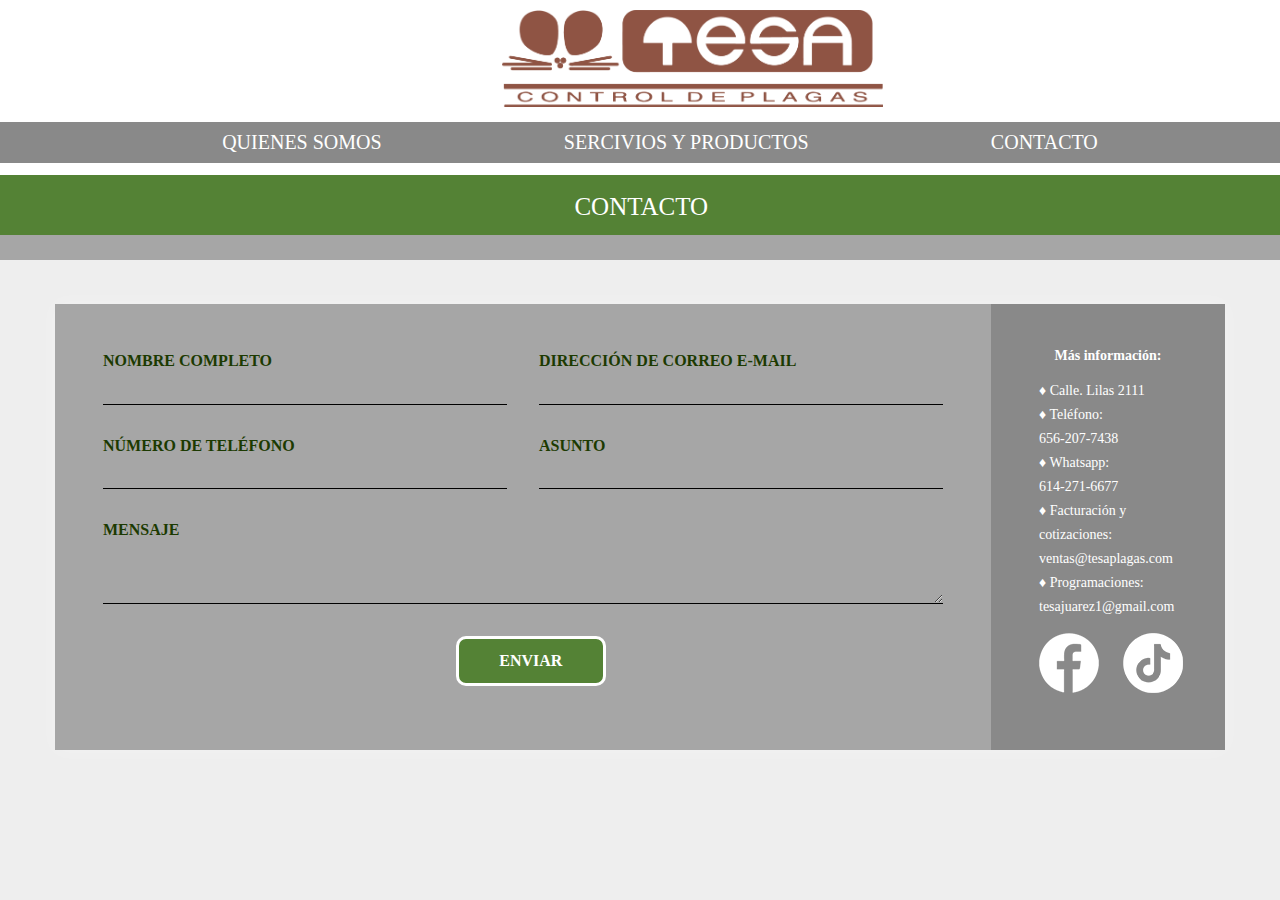
<file: contacto.html>
<!DOCTYPE>
<html lang="es">
    <meta charset="utf-8">
<title>TESA - CONTACTO</title>
<link rel="stylesheet" href="hoja%20estilo%20contacto.css">
<body>
 <header>
    <section class="logo">
        <nav>
        <a href="index.html"><img class="tesa" src="imagenes/Logo%20tesa.png"></a>
        </nav>
        </section>
    <section class="menu">
        <nav>
        <ul class="menu-horizontal">
            <li>
                <a href="quienessomos.html">QUIENES SOMOS</a>
            </li>
            <li>
                <a href="#">SERCIVIOS Y PRODUCTOS</a>
                <ul class="menu-vertical">
                    <li><a href="servicios.html">SERCIVIOS</a></li>
                    <li><a href="productos.html">PRODUCTOS</a></li>
                </ul>
            </li>
            <li><a href="contacto.html">CONTACTO</a></li>
        </ul>
    </nav>
        </section>
    </header>
    <section class="blanco"></section>
    <section class="verde1">
        <div class="servicios">
        <div class="texto">
            <p>CONTACTO</p>
            </div>
        </div>
    </section>
    <section class="barragris"></section>
    
   <div class="container">
        <div class="contact-wrapper animated bounceInUp">
            <div class="contact-form">
                <form action="">
                    <p>
                        <label>NOMBRE COMPLETO</label>
                        <input type="text" name="fullname">
                    </p>
                    <p>
                        <label>DIRECCIÓN DE CORREO E-MAIL </label>
                        <input type="email" name="email">
                    </p>
                    <p>
                        <label>NÚMERO DE TELÉFONO </label>
                        <input type="tel" name="phone">
                    </p>
                    <p>
                        <label>ASUNTO</label>
                        <input type="text" name="affair">
                    </p>
                    <p class="block">
                        <label>MENSAJE</label>
                        <textarea name="message" rows="3"></textarea>
                    </p>
                    <p class="block">
                        <button class="boton">
                            ENVIAR
                        </button>
                    </p>
                </form>
            </div>
            <div class="contact-info">
                <h4>Más información:</h4>
                <ul>
                    <li><i class="fas fa-map-marker-alt"></i>♦ Calle. Lilas 2111</li>
                    <li><i class="fas fa-phone"></i>♦ Teléfono:<br> 656-207-7438<br>♦ Whatsapp:<br> 614-271-6677 </li>
                    <li><i class="fas fa-envelope-open-text"></i>♦ Facturación y cotizaciones:<br>
ventas@tesaplagas.com <br>♦ Programaciones:<br>
tesajuarez1@gmail.com </li>
                </ul>
                <a href="https://www.facebook.com/tesa.plagas"><img class="facebook" src="imagenes/icono%20fb.png"></a>
                <a href="https://www.tiktok.com/@tesaplagas?_t=8c1kizNjODO&_r=1&fbclid=IwAR34qom8PnLiy5lSvuKVbnEuhkUohMu3nwknn_g78pAtG3UPz3S-6jD4lGs"><img class="tiktok" src="imagenes/icono%20tiktok.png"></a> 
            </div>
        </div>

    </div>
    
    </body>
</html>
</file>
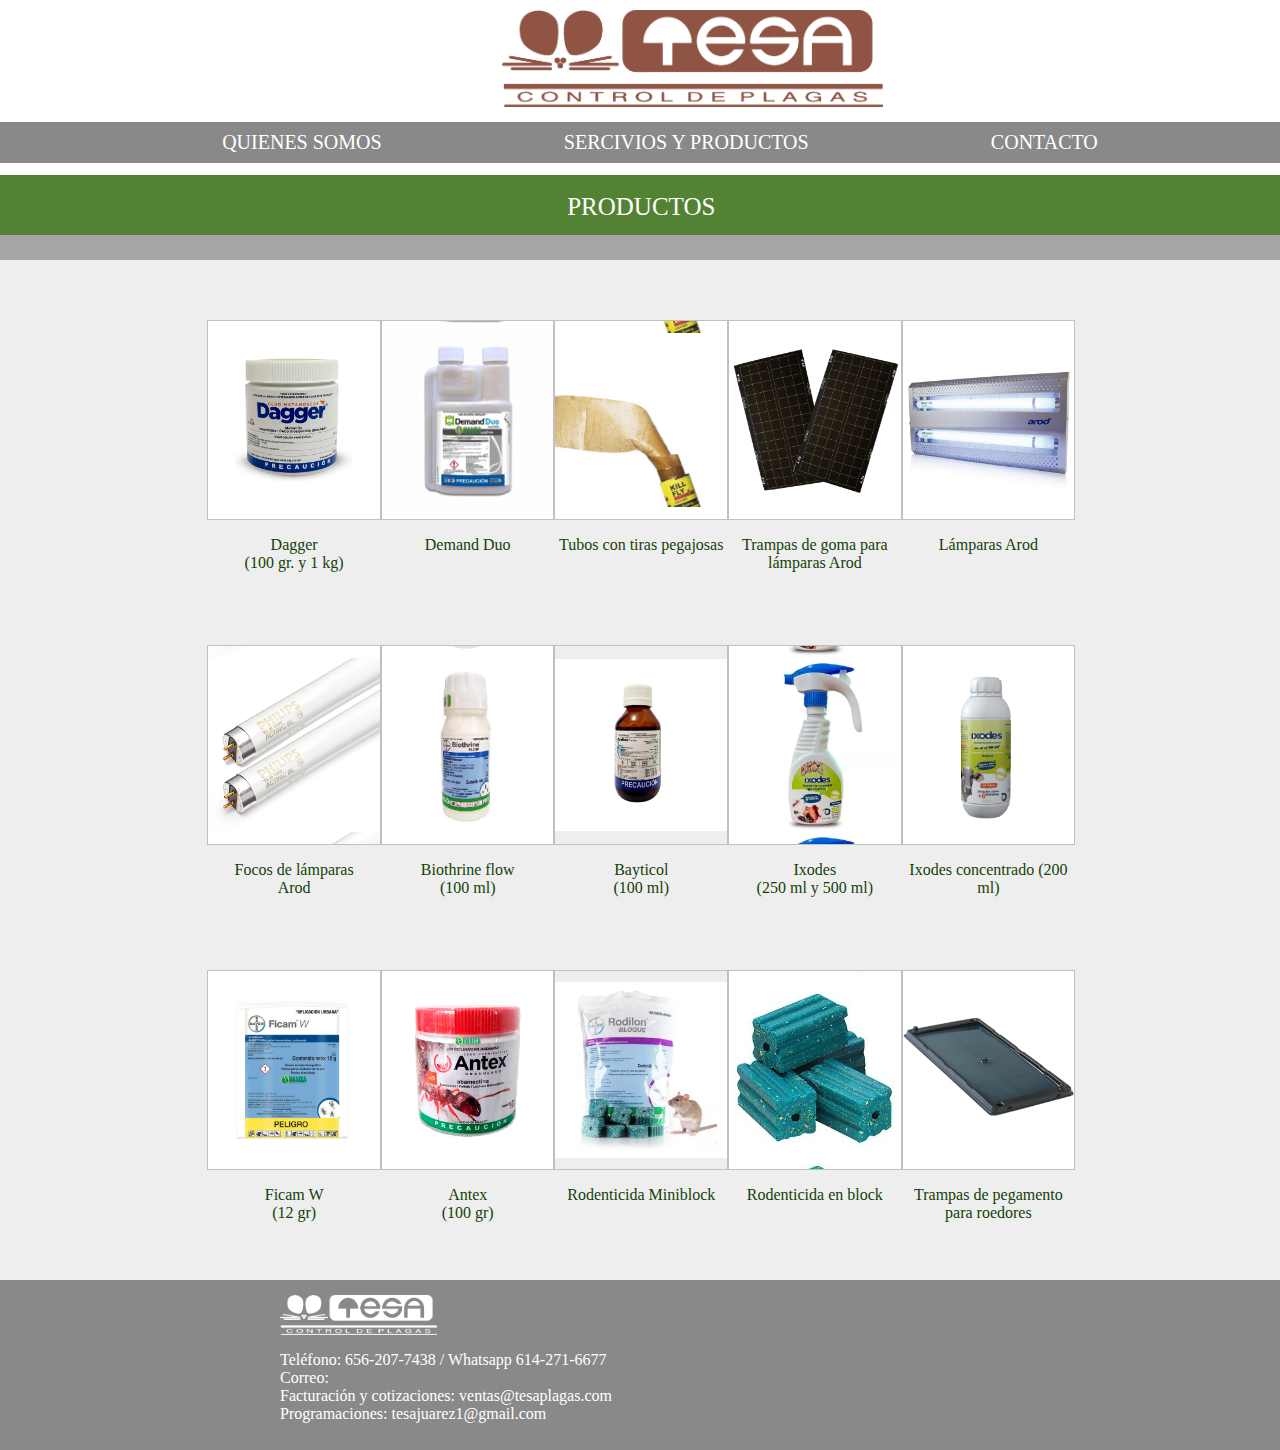
<file: productos.html>
<!DOCTYPE>
<html lang="es">
    <meta charset="utf-8">
<title>TESA - PRODUCTOS</title>
<link rel="stylesheet" href="hoja%20estilo%20productos.css">
<body>
 <header>
    <section class="logo">
        <nav>
        <a href="Index.html"><img class="tesa" src="imagenes/Logo%20tesa.png"></a>
        </nav>
        </section>
    <section class="menu">
        <nav>
        <ul class="menu-horizontal">
            <li>
                <a href="quienessomos.html">QUIENES SOMOS</a>
            </li>
            <li>
                <a href="#">SERCIVIOS Y PRODUCTOS</a>
                <ul class="menu-vertical">
                    <li><a href="servicios.html">SERCIVIOS</a></li>
                    <li><a href="productos.html">PRODUCTOS</a></li>
                </ul>
            </li>
            <li><a href="contacto.html">CONTACTO</a></li>
        </ul>
    </nav>
        </section>
    </header>
    <section class="blanco"></section>
    <section class="verde1">
        <div class="servicios">
        <div class="texto">
            <p>PRODUCTOS</p>
            </div>
        </div>
    </section>
    <section class="barragris"></section>   
    <section class="area2">
        <div class="tabla">
            <div class="contenedor1">
            <div class="item">
                <img class="dagger">
                <p>Dagger <br>
(100 gr. y 1 kg) </p>
                   <div class="middle1">
    <div class="text1">Contra:<br>
Moscas, mosquitos y <br>otros insectos<br> voladores.</div>
  </div>
            </div>
            
                <div class="item">
                <img class="demand">
                <p>Demand Duo</p>
    <div class="middle2">
    <div class="text2">Contra:<br>
Cucarachas, moscas,<br> hormigas, mosquitos,<br> pulgas, jejenes,<br> chaquistes, chinches, <br>avispas, pececillo plata,<br> insecto de fuego, <br>ecarabajo de alfombra,<br> milpies y cienpiés.</div>
  </div>
            </div>
                <div class="item">
                <img class="tubos">
                <p>Tubos con tiras pegajosas</p>
                   <div class="middle3">
    <div class="text3">Contra:<br>
Diferentes tipos <br>
de chinches</div>
  </div>
            </div>
                <div class="item">
                <img class="goma">
                <p>Trampas de goma para lámparas Arod </p>
    <div class="middle4">
    <div class="text4">Contra:<br>
Insectos voladores</div>
  </div>
            </div>
                <div class="item">
                <img class="lampara">
                <p>Lámparas Arod </p>
     <div class="middle5">
    <div class="text5">Contra:<br>
Insectos voladores</div>
  </div>      
            </div> 
            </div>
     <div class="contenedor2">
            <div class="item">
                <img class="focos">
                <p>Focos de lámparas<br> Arod </p>
                   <div class="middle6">
    <div class="text6">Contra:<br>
Insectos voladores </div>
  </div>
            </div>
            
                <div class="item">
                <img class="Biothrine">
                <p>Biothrine flow <br>
(100 ml)</p>
    <div class="middle7">
    <div class="text7">Contra:<br>
Garrapatas,<br> cucarachas y chinches </div>
  </div>
            </div>
                <div class="item">
                <img class="Bayticol">
                <p>Bayticol<br>
 (100 ml)</p>
                   <div class="middle8">
    <div class="text8">Contra:<br>
Garrapatas e<br> insectos de jardín</div>
  </div>
            </div>
                <div class="item">
                <img class="Ixodes">
                <p>Ixodes <br>
(250 ml y 500 ml)
 </p>
    <div class="middle9">
    <div class="text9">Contra:<br>
Garrapatas, chinches<br> y piojos</div>
  </div>
            </div>
                <div class="item">
                <img class="concentrado">
                <p>Ixodes concentrado (200 ml)  </p>
     <div class="middle10">
    <div class="text10">Contra:<br>
Garrapatas, chinches<br> y piojos</div>
  </div>      
            </div> 
            </div>
            <div class="contenedor3">
            <div class="item">
                <img class="Ficam">
                <p>Ficam W <br>
(12 gr)</p>
                   <div class="middle11">
    <div class="text11">Contra:<br>
Hormigas, arañas<br>
y alacranes </div>
  </div>
            </div>
            
                <div class="item">
                <img class="Antex ">
                <p>Antex<br> 
(100 gr)</p>
    <div class="middle12">
    <div class="text12">Contra:<br>
Hormigas </div>
  </div>
            </div>
                <div class="item">
                <img class="Mini">
                <p>Rodenticida Miniblock </p>
                   <div class="middle13">
    <div class="text13">Contra:<br>
Roedores</div>
  </div>
            </div>
                <div class="item">
                <img class="block">
                <p>Rodenticida en block 
 </p>
    <div class="middle14">
    <div class="text14">Contra:<br>
Roedores</div>
  </div>
            </div>
                <div class="item">
                <img class="trampa">
                <p>Trampas de pegamento para roedores </p>
     <div class="middle15">
    <div class="text15">Contra:<br>
Roedores</div>
  </div>      
            </div> 
            </div>
           
        </div>
    </section>
      <footer>
    <section class="pie">
       <img class="loguito" src="imagenes/Logo%20tesa-blanco.png">
<div class="textopie">
            <p>
Teléfono: 656-207-7438 / Whatsapp 614-271-6677 <br>
Correo: <br>
Facturación y cotizaciones: ventas@tesaplagas.com <br>
Programaciones: tesajuarez1@gmail.com 
</p>
        </div>
       </section>
    </footer>
    
    
    </body>
</html>
</file>
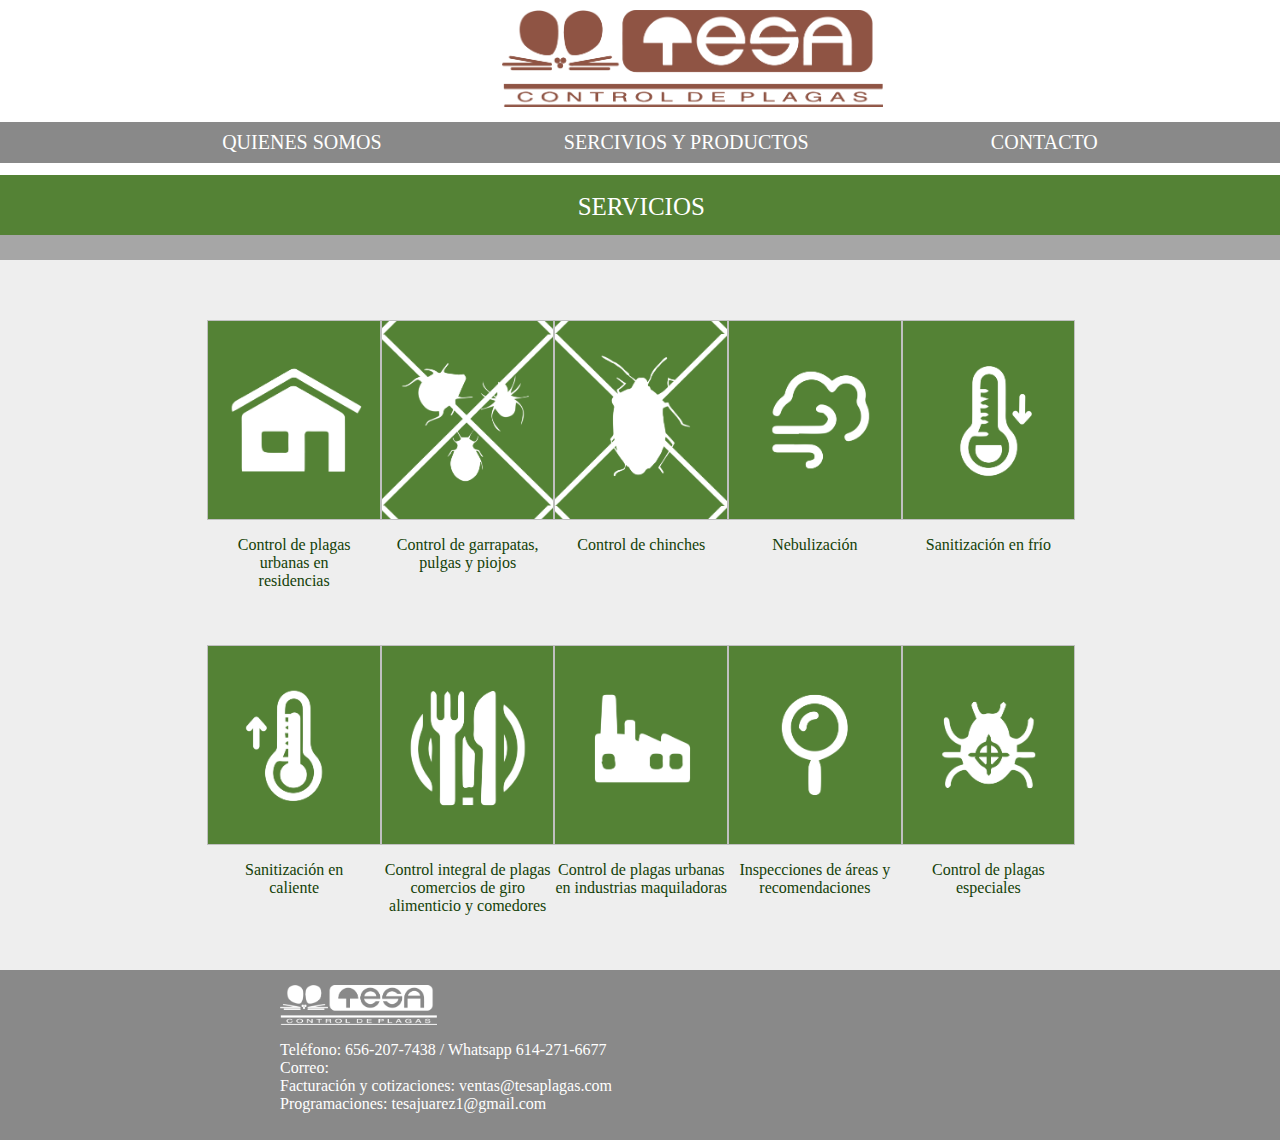
<file: servicios.html>
<!DOCTYPE>
<html lang="es">
    <meta charset="utf-8">
<title>TESA - SERVICIOS</title>
<link rel="stylesheet" href="hoja%20estilo%20servicios.css">
<body>
 <header>
    <section class="logo">
        <nav>
        <a href="index.html"><img class="tesa" src="imagenes/Logo%20tesa.png"></a>
        </nav>
        </section>
    <section class="menu">
        <nav>
        <ul class="menu-horizontal">
            <li>
                <a href="quienessomos.html">QUIENES SOMOS</a>
            </li>
            <li>
                <a href="#">SERCIVIOS Y PRODUCTOS</a>
                <ul class="menu-vertical">
                    <li><a href="servicios.html">SERCIVIOS</a></li>
                    <li><a href="productos.html">PRODUCTOS</a></li>
                </ul>
            </li>
            <li><a href="contacto.html">CONTACTO</a></li>
        </ul>
    </nav>
        </section>
    </header>
    <section class="blanco"></section>
    <section class="verde1">
        <div class="servicios">
        <div class="texto">
            <p>SERVICIOS</p>
            </div>
        </div>
    </section>
    <section class="barragris"></section>   
    <section class="area2">
        <div class="tabla">
            <div class="contenedor1">
            <div class="item">
                <img class="residencia">
                <p>Control de plagas<br> urbanas en<br> residencias</p>
                   <div class="middle1">
    <div class="text1">Contra:<br>
Cucaracha común,<br> arañas, alacránes, <br>hormigas y <br>cienpiés</div>
  </div>
            </div>
            
                <div class="item">
                <img class="controlgarrapata">
                <p>Control de garrapatas, pulgas y piojos</p>
    <div class="middle2">
    <div class="text2">Contra:<br>
Pulgas, garrapatas <br>
y piojos</div>
  </div>
            </div>
                <div class="item">
                <img class="chinches">
                <p>Control de chinches</p>
                   <div class="middle3">
    <div class="text3">Contra:<br>
Diferentes tipos <br>
de chinches</div>
  </div>
            </div>
                <div class="item">
                <img class="nebulizacion">
                <p>Nebulización</p>
    <div class="middle4">
    <div class="text4">Contra:<br>
Moscas, mosquitos <br>
y otros insectos <br> voladores</div>
  </div>
            </div>
                <div class="item">
                <img class="frio">
                <p>Sanitización en frío</p>
     <div class="middle5">
    <div class="text5">Contra:<br>
Bacterias y virus</div>
  </div>      
            </div>
                
            </div>
          
            
             <div class="contenedor2">
            <div class="item">
                <img class="caliente">
                <p>Sanitización en <br> caliente</p>
                   <div class="middle6">
    <div class="text6">Contra:<br>
Bacterias y virus</div>
  </div>
            </div>
            
                <div class="item">
                <img class="integral">
                <p>Control integral de plagas comercios de giro alimenticio y comedores</p>
    <div class="middle7">
    <div class="text7">Contra:<br>
Cucaracha común,<br> cucaracha alemana,<br> arañas, alacranes,<br> hormigas y moscas </div>
  </div>
            </div>
                <div class="item">
                <img class="industria">
                <p>Control de plagas urbanas en industrias maquiladoras</p>
                   <div class="middle8">
    <div class="text8">Contra:<br>
Cucaracha común,<br> cucaracha alemana,<br> arañas, alacranes,<br> hormigas y cienpiés 
</div>
  </div>
            </div>
                <div class="item">
                <img class="inspeccion">
                <p>Inspecciones de áreas y recomendaciones</p>
    <div class="middle9">
    <div class="text9">Mantenimiento<br> 
de áreas </div>
  </div>
            </div>
                <div class="item">
                <img class="plagas">
                <p>Control de plagas especiales</p>
     <div class="middle10">
    <div class="text10">Contra:<br>
Gatos, topos, falso<br> pulgón, gallina ciega,<br> entre otros.</div>
  </div>      
            </div>
                
            </div>
        </div>
    </section>
    
        <footer>
    <section class="pie">
       <img class="loguito" src="imagenes/Logo%20tesa-blanco.png">
<div class="textopie">
            <p>
Teléfono: 656-207-7438 / Whatsapp 614-271-6677 <br>
Correo: <br>
Facturación y cotizaciones: ventas@tesaplagas.com <br>
Programaciones: tesajuarez1@gmail.com 
</p>
        </div>
       </section>
    </footer>
    
    
    
    </body>
</html>
</file>
